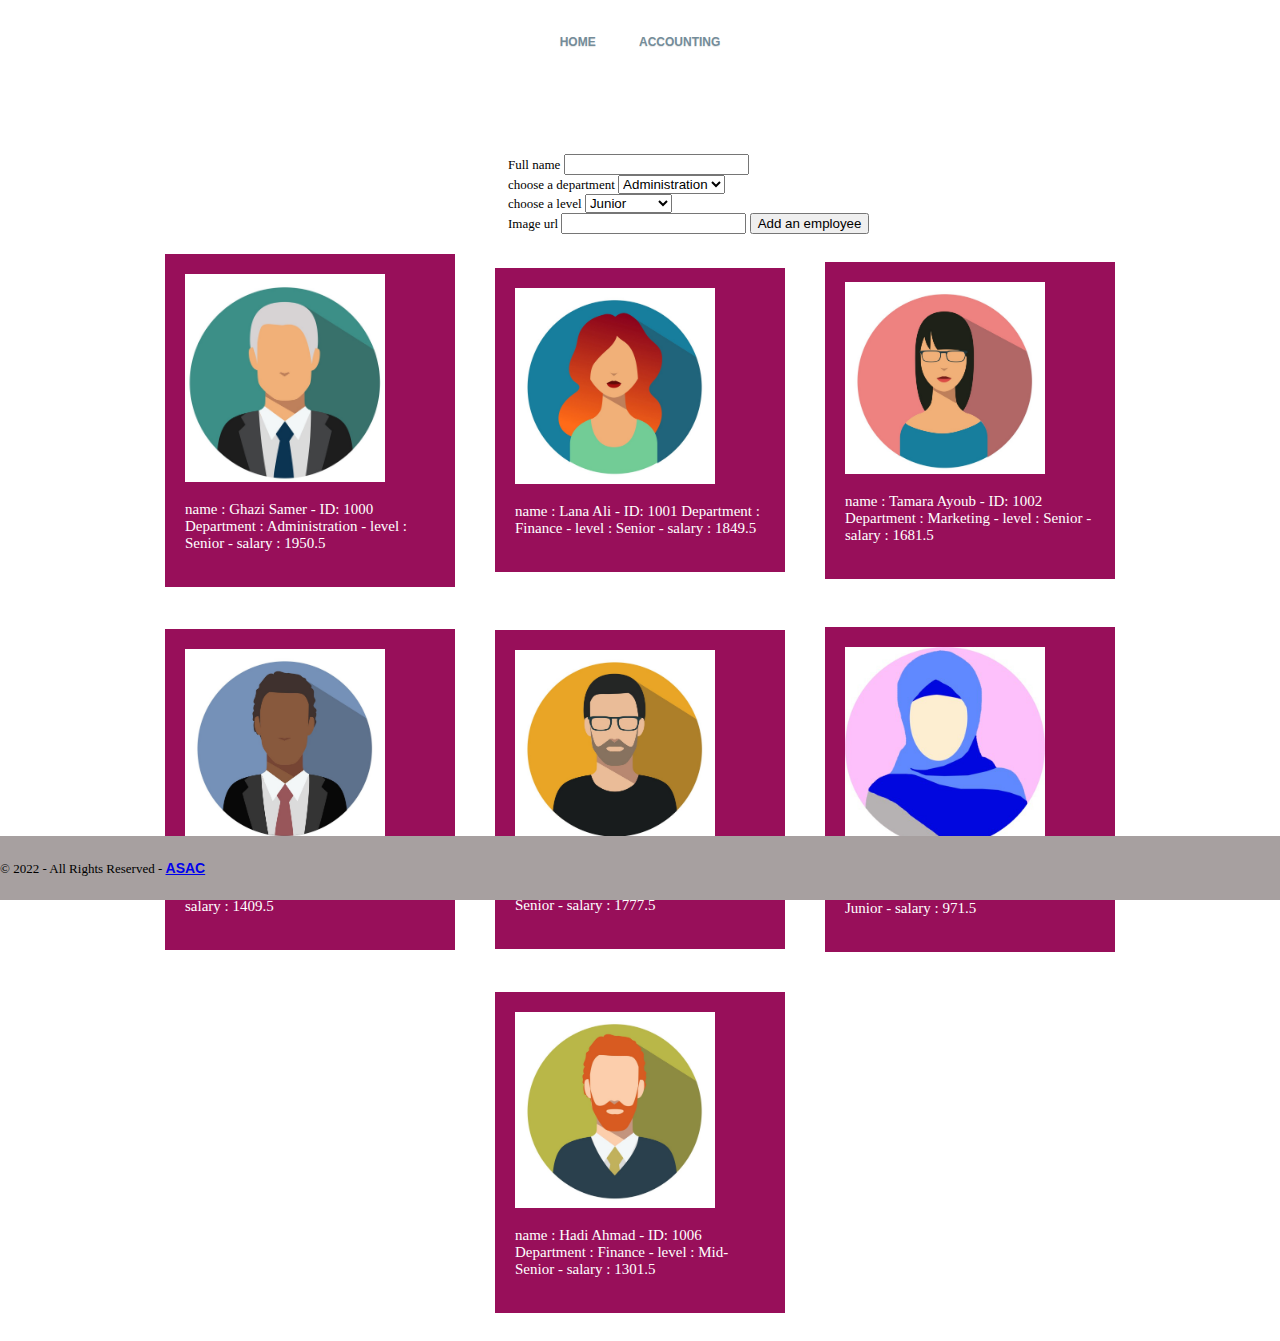
<file: index.html>
<!DOCTYPE html>
<html lang="en">
<head>
    <meta charset="UTF-8">
    <meta http-equiv="X-UA-Compatible" content="IE=edge">
    <meta name="viewport" content="width=device-width, initial-scale=1.0">
    <title>Home</title>
    <link rel="stylesheet" href="./style/style.css">
    
</head>

<body>
    <header>
        <nav class="menu-navigation-round">
            <a href="./index.html">Home</a>
            
            <a href="./accounting.html">Accounting</a>
            
        </nav>
    </header>
    <main>
        <form style="margin-left: 500px; margin-top: 100px;" id = "form">
            <label for="embloyeeName">Full name</label>
            <input id="embloyeeName" type="text" name="embloyeeName" required>
            <br>
            <label for="department">choose a department</label>
            <select name="department" id="department">
                <option value="Administration">Administration</option>
                <option value="Development">Development</option>
                <option value="Finance">Finance</option>
                <option value="Marketing">Marketing</option>
              </select>
              <br>
              <label for="level">choose a level</label>
            <select name="level" id="level" >
                <option value="Junior">Junior</option>
                <option value="Mid-Senior">Mid-Senior</option>
                <option value="Senior">Senior</option>
              </select>
              <br>
              <label for="image">Image url</label>
              <input id="image" type="text" name="image">
              <input type="submit" value="Add an employee">
              

            
        </form>
        <div id="employeeDiv">
        </div>
    </main>
    
    <footer>

        <copyright>© 2022 - All Rights Reserved -  <a href="#"> ASAC </a></copyright>
    </footer>
    <script src="./app.js"></script>

</body>
</html>
</file>
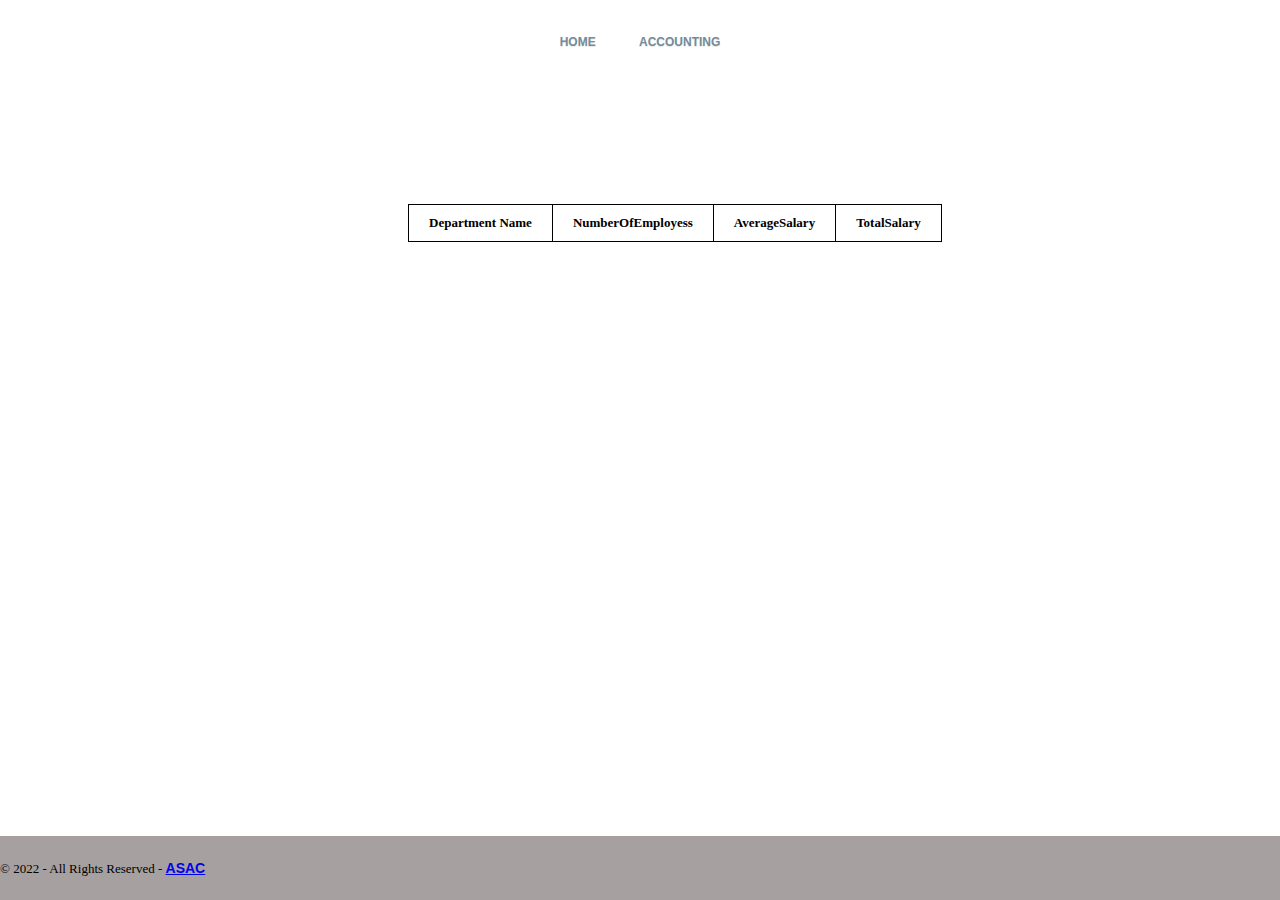
<file: accounting.html>
<!DOCTYPE html>
<html lang="en">
<head>
    <meta charset="UTF-8">
    <meta http-equiv="X-UA-Compatible" content="IE=edge">
    <meta name="viewport" content="width=device-width, initial-scale=1.0">
    <title>Accoutning</title>
    <link rel="stylesheet" href="./style/style.css">
    <style>
        table{
            border-collapse: collapse;
            border-spacing: 0;
            font-family: fantasy;
            margin-top: 150px;
            margin-left: 400px;
            
        }
        th, td{
            padding: 10px 20px;
            border: 1px solid #000;
        }
    </style>
</head>
<body id ="body">
    <header>
        <nav class="menu-navigation-round">
            <a href="./index.html">Home</a>
            
            <a href="./accounting.html">Accounting</a>
            
        </nav>
    </header>
    <script src="./accounting.js"></script>
    
    <footer>

        <copyright>© 2022 - All Rights Reserved -  <a href="#"> ASAC </a></copyright>
    </footer>
      

        
    
</body>
</html>
</file>
<file: style/style.css>
.menu-navigation-round {
    font:bold 12px Arial, Helvetica, sans-serif;
    text-align: center;
    margin-top: 30px;
}

.menu-navigation-round a {
    color: #748c99;
    text-shadow: 0 1px 1px rgba(0, 0, 0, 0.1);
    margin: 0 20px auto;
    line-height: 2;
    text-transform: uppercase;
    text-decoration: none;
    white-space: nowrap;
}

body {
    
    font-size: small;
   }
   copyright {
    background: #a7a0a0;
    position: fixed;
    right: 0;
    text-align: left;
    bottom: 0;
    left: 0;
    padding: 20px 0;
   }
   
   copyright a {
      font: 600 14px/24px "Open Sans", "HelveticaNeue-Light", Sans-Serif;
   }
   
   copyright a:hover {
      font: 600 14px/24px "Open Sans", "HelveticaNeue-Light", Sans-Serif;
     color: white;
   }


 #employeeDiv{

    display: flex;
    align-items: center;
    justify-content: center;
    flex-wrap: wrap;
 }
</file>
